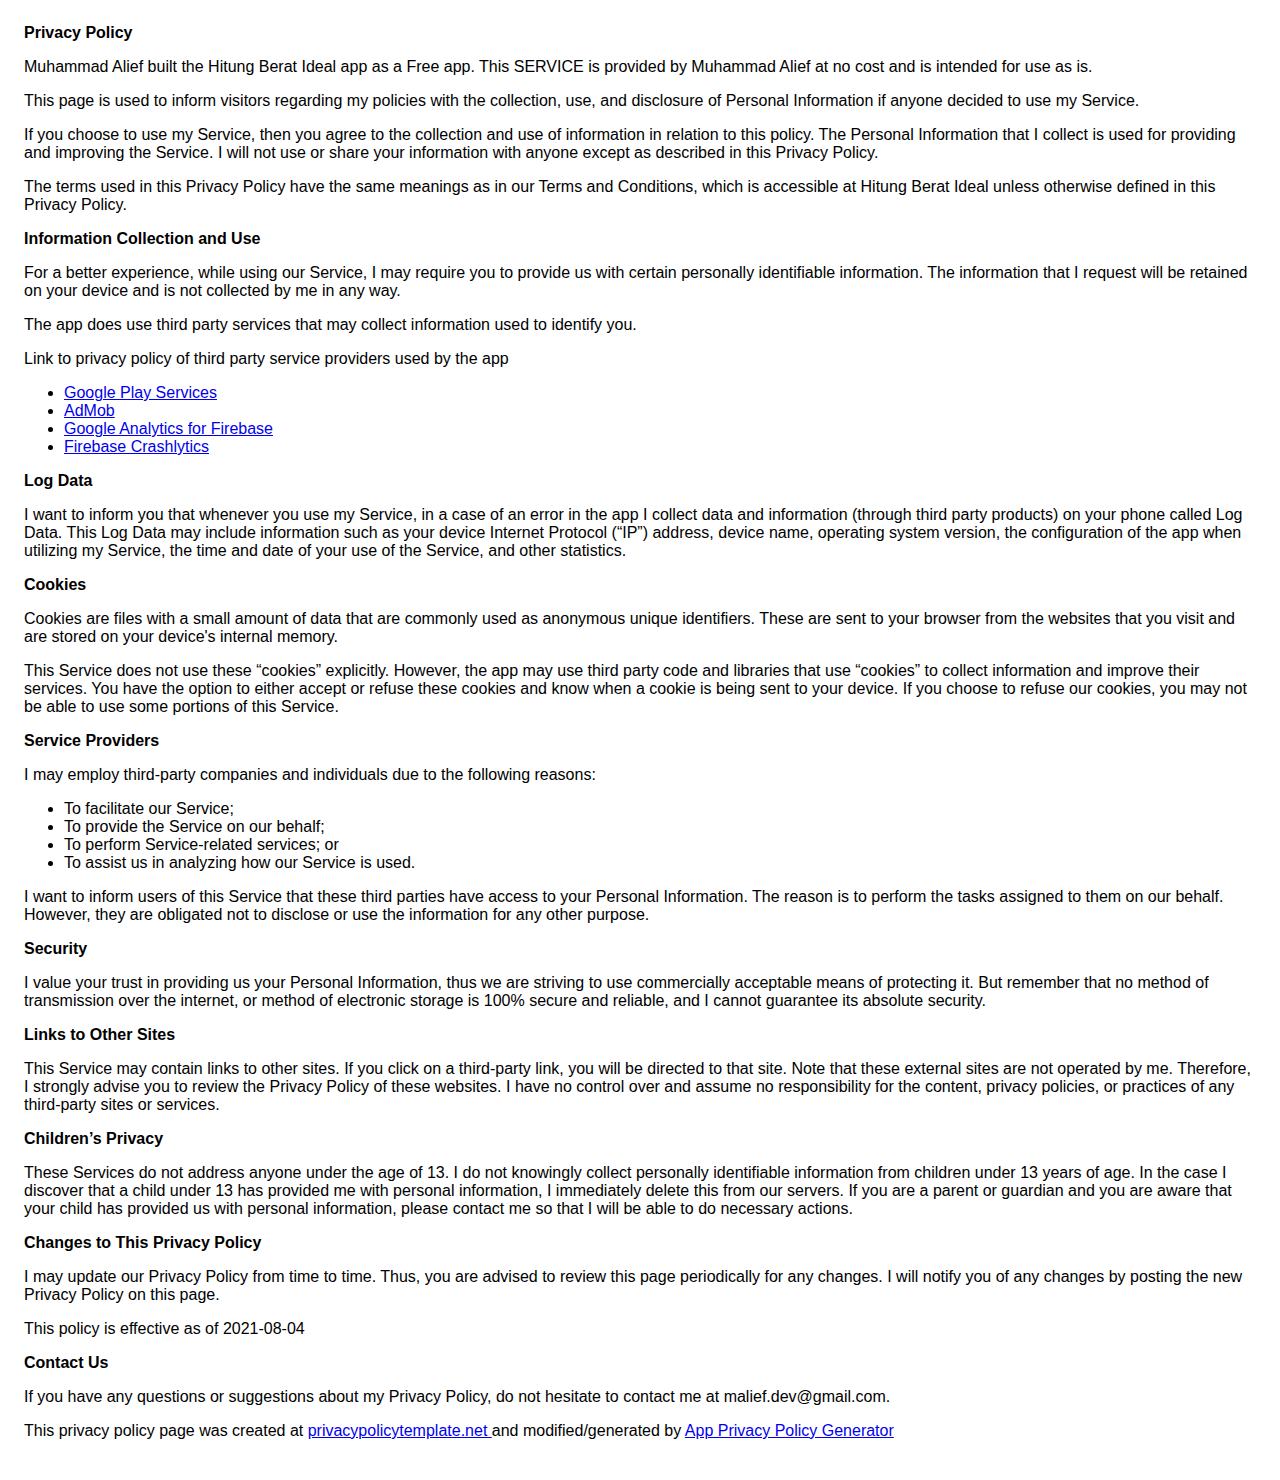
<file: hitung-berat-ideal/privacy.html>
<!DOCTYPE html>
    <html>
    <head>
      <meta charset='utf-8'>
      <meta name='viewport' content='width=device-width'>
      <title>Privacy Policy</title>
      <style> body { font-family: 'Helvetica Neue', Helvetica, Arial, sans-serif; padding:1em; } </style>
    </head>
    <body>
    <strong>Privacy Policy</strong> <p>
                  Muhammad Alief built the Hitung Berat Ideal app as
                  a Free app. This SERVICE is provided by
                  Muhammad Alief at no cost and is intended for use as
                  is.
                </p> <p>
                  This page is used to inform visitors regarding my
                  policies with the collection, use, and disclosure of Personal
                  Information if anyone decided to use my Service.
                </p> <p>
                  If you choose to use my Service, then you agree to
                  the collection and use of information in relation to this
                  policy. The Personal Information that I collect is
                  used for providing and improving the Service. I will not use or share your information with
                  anyone except as described in this Privacy Policy.
                </p> <p>
                  The terms used in this Privacy Policy have the same meanings
                  as in our Terms and Conditions, which is accessible at
                  Hitung Berat Ideal unless otherwise defined in this Privacy Policy.
                </p> <p><strong>Information Collection and Use</strong></p> <p>
                  For a better experience, while using our Service, I
                  may require you to provide us with certain personally
                  identifiable information. The information that
                  I request will be retained on your device and is not collected by me in any way.
                </p> <div><p>
                    The app does use third party services that may collect
                    information used to identify you.
                  </p> <p>
                    Link to privacy policy of third party service providers used
                    by the app
                  </p> <ul><li><a href="https://www.google.com/policies/privacy/" target="_blank" rel="noopener noreferrer">Google Play Services</a></li><li><a href="https://support.google.com/admob/answer/6128543?hl=en" target="_blank" rel="noopener noreferrer">AdMob</a></li><li><a href="https://firebase.google.com/policies/analytics" target="_blank" rel="noopener noreferrer">Google Analytics for Firebase</a></li><li><a href="https://firebase.google.com/support/privacy/" target="_blank" rel="noopener noreferrer">Firebase Crashlytics</a></li><!----><!----><!----><!----><!----><!----><!----><!----><!----><!----><!----><!----><!----><!----><!----><!----><!----><!----><!----><!----><!----><!----><!----></ul></div> <p><strong>Log Data</strong></p> <p>
                  I want to inform you that whenever you
                  use my Service, in a case of an error in the app
                  I collect data and information (through third party
                  products) on your phone called Log Data. This Log Data may
                  include information such as your device Internet Protocol
                  (“IP”) address, device name, operating system version, the
                  configuration of the app when utilizing my Service,
                  the time and date of your use of the Service, and other
                  statistics.
                </p> <p><strong>Cookies</strong></p> <p>
                  Cookies are files with a small amount of data that are
                  commonly used as anonymous unique identifiers. These are sent
                  to your browser from the websites that you visit and are
                  stored on your device's internal memory.
                </p> <p>
                  This Service does not use these “cookies” explicitly. However,
                  the app may use third party code and libraries that use
                  “cookies” to collect information and improve their services.
                  You have the option to either accept or refuse these cookies
                  and know when a cookie is being sent to your device. If you
                  choose to refuse our cookies, you may not be able to use some
                  portions of this Service.
                </p> <p><strong>Service Providers</strong></p> <p>
                  I may employ third-party companies and
                  individuals due to the following reasons:
                </p> <ul><li>To facilitate our Service;</li> <li>To provide the Service on our behalf;</li> <li>To perform Service-related services; or</li> <li>To assist us in analyzing how our Service is used.</li></ul> <p>
                  I want to inform users of this Service
                  that these third parties have access to your Personal
                  Information. The reason is to perform the tasks assigned to
                  them on our behalf. However, they are obligated not to
                  disclose or use the information for any other purpose.
                </p> <p><strong>Security</strong></p> <p>
                  I value your trust in providing us your
                  Personal Information, thus we are striving to use commercially
                  acceptable means of protecting it. But remember that no method
                  of transmission over the internet, or method of electronic
                  storage is 100% secure and reliable, and I cannot
                  guarantee its absolute security.
                </p> <p><strong>Links to Other Sites</strong></p> <p>
                  This Service may contain links to other sites. If you click on
                  a third-party link, you will be directed to that site. Note
                  that these external sites are not operated by me.
                  Therefore, I strongly advise you to review the
                  Privacy Policy of these websites. I have
                  no control over and assume no responsibility for the content,
                  privacy policies, or practices of any third-party sites or
                  services.
                </p> <p><strong>Children’s Privacy</strong></p> <p>
                  These Services do not address anyone under the age of 13.
                  I do not knowingly collect personally
                  identifiable information from children under 13 years of age. In the case
                  I discover that a child under 13 has provided
                  me with personal information, I immediately
                  delete this from our servers. If you are a parent or guardian
                  and you are aware that your child has provided us with
                  personal information, please contact me so that
                  I will be able to do necessary actions.
                </p> <p><strong>Changes to This Privacy Policy</strong></p> <p>
                  I may update our Privacy Policy from
                  time to time. Thus, you are advised to review this page
                  periodically for any changes. I will
                  notify you of any changes by posting the new Privacy Policy on
                  this page.
                </p> <p>This policy is effective as of 2021-08-04</p> <p><strong>Contact Us</strong></p> <p>
                  If you have any questions or suggestions about my
                  Privacy Policy, do not hesitate to contact me at malief.dev@gmail.com.
                </p> <p>This privacy policy page was created at <a href="https://privacypolicytemplate.net" target="_blank" rel="noopener noreferrer">privacypolicytemplate.net </a>and modified/generated by <a href="https://app-privacy-policy-generator.nisrulz.com/" target="_blank" rel="noopener noreferrer">App Privacy Policy Generator</a></p>
    </body>
    </html>
</file>
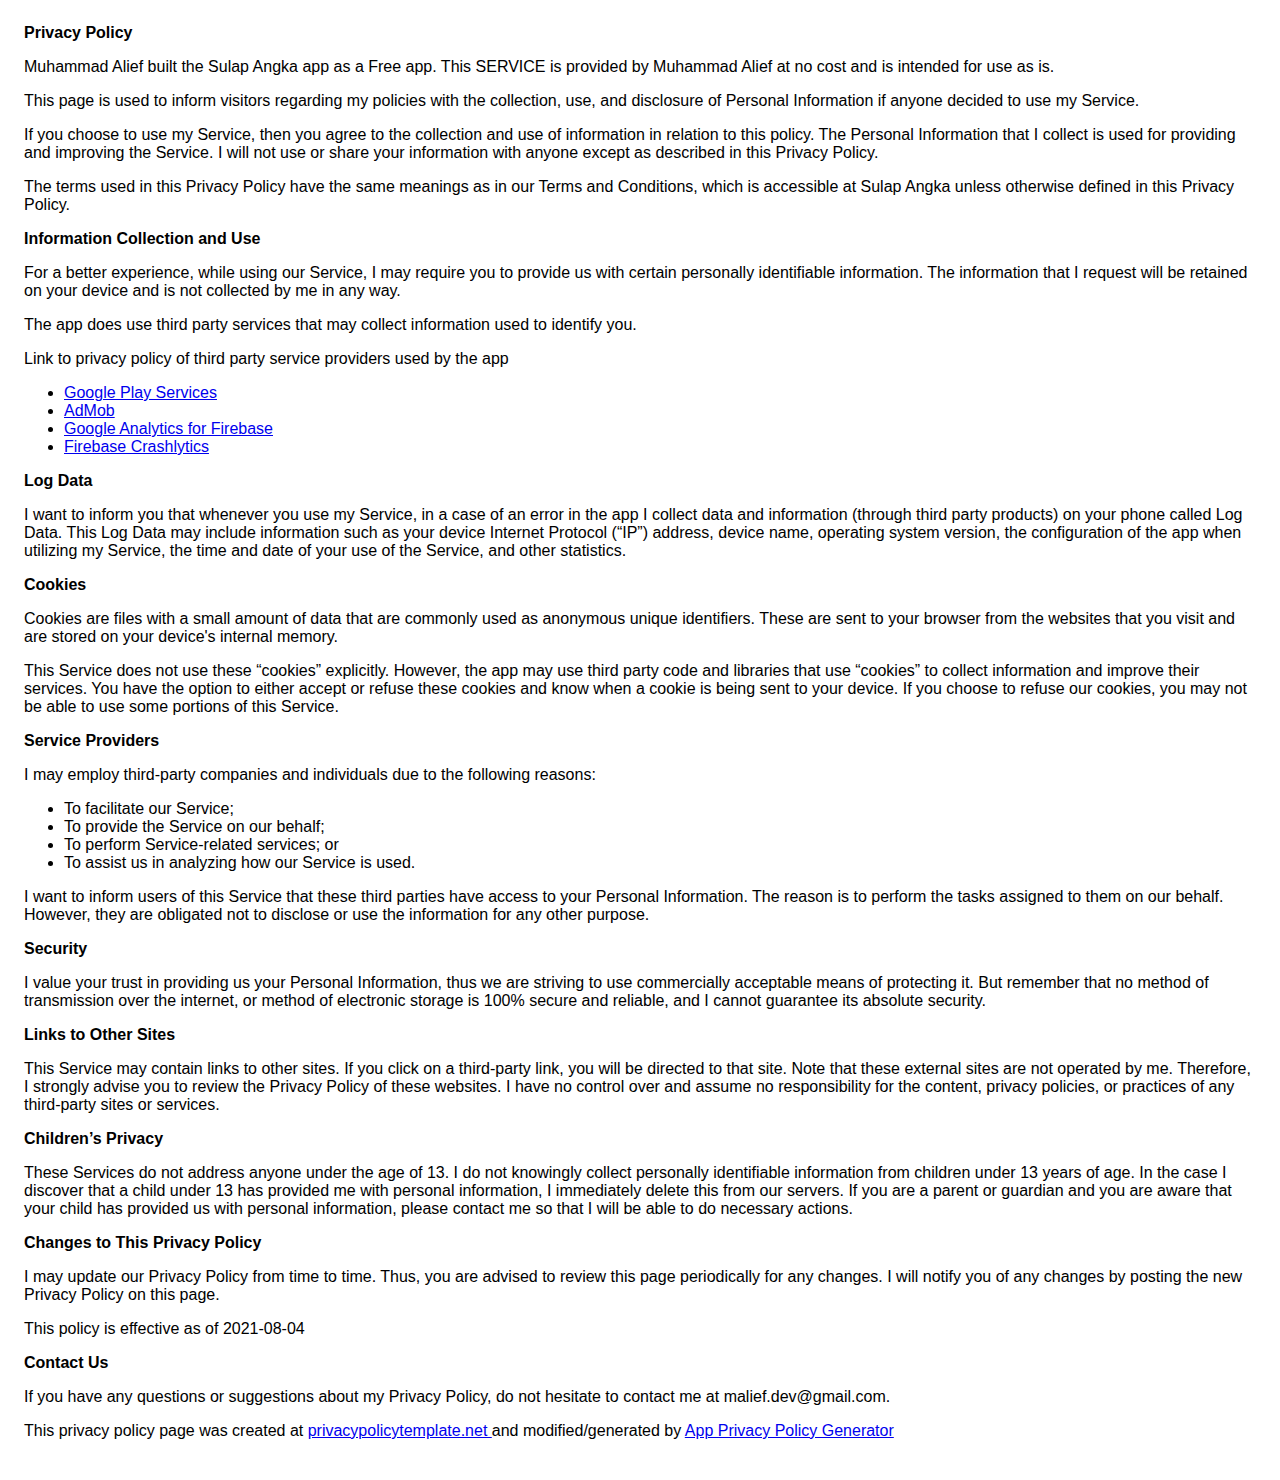
<file: sulap-angka/privacy.html>
<!DOCTYPE html>
    <html>
    <head>
      <meta charset='utf-8'>
      <meta name='viewport' content='width=device-width'>
      <title>Privacy Policy</title>
      <style> body { font-family: 'Helvetica Neue', Helvetica, Arial, sans-serif; padding:1em; } </style>
    </head>
    <body>
    <strong>Privacy Policy</strong> <p>
                  Muhammad Alief built the Sulap Angka app as
                  a Free app. This SERVICE is provided by
                  Muhammad Alief at no cost and is intended for use as
                  is.
                </p> <p>
                  This page is used to inform visitors regarding my
                  policies with the collection, use, and disclosure of Personal
                  Information if anyone decided to use my Service.
                </p> <p>
                  If you choose to use my Service, then you agree to
                  the collection and use of information in relation to this
                  policy. The Personal Information that I collect is
                  used for providing and improving the Service. I will not use or share your information with
                  anyone except as described in this Privacy Policy.
                </p> <p>
                  The terms used in this Privacy Policy have the same meanings
                  as in our Terms and Conditions, which is accessible at
                  Sulap Angka unless otherwise defined in this Privacy Policy.
                </p> <p><strong>Information Collection and Use</strong></p> <p>
                  For a better experience, while using our Service, I
                  may require you to provide us with certain personally
                  identifiable information. The information that
                  I request will be retained on your device and is not collected by me in any way.
                </p> <div><p>
                    The app does use third party services that may collect
                    information used to identify you.
                  </p> <p>
                    Link to privacy policy of third party service providers used
                    by the app
                  </p> <ul><li><a href="https://www.google.com/policies/privacy/" target="_blank" rel="noopener noreferrer">Google Play Services</a></li><li><a href="https://support.google.com/admob/answer/6128543?hl=en" target="_blank" rel="noopener noreferrer">AdMob</a></li><li><a href="https://firebase.google.com/policies/analytics" target="_blank" rel="noopener noreferrer">Google Analytics for Firebase</a></li><li><a href="https://firebase.google.com/support/privacy/" target="_blank" rel="noopener noreferrer">Firebase Crashlytics</a></li><!----><!----><!----><!----><!----><!----><!----><!----><!----><!----><!----><!----><!----><!----><!----><!----><!----><!----><!----><!----><!----><!----><!----></ul></div> <p><strong>Log Data</strong></p> <p>
                  I want to inform you that whenever you
                  use my Service, in a case of an error in the app
                  I collect data and information (through third party
                  products) on your phone called Log Data. This Log Data may
                  include information such as your device Internet Protocol
                  (“IP”) address, device name, operating system version, the
                  configuration of the app when utilizing my Service,
                  the time and date of your use of the Service, and other
                  statistics.
                </p> <p><strong>Cookies</strong></p> <p>
                  Cookies are files with a small amount of data that are
                  commonly used as anonymous unique identifiers. These are sent
                  to your browser from the websites that you visit and are
                  stored on your device's internal memory.
                </p> <p>
                  This Service does not use these “cookies” explicitly. However,
                  the app may use third party code and libraries that use
                  “cookies” to collect information and improve their services.
                  You have the option to either accept or refuse these cookies
                  and know when a cookie is being sent to your device. If you
                  choose to refuse our cookies, you may not be able to use some
                  portions of this Service.
                </p> <p><strong>Service Providers</strong></p> <p>
                  I may employ third-party companies and
                  individuals due to the following reasons:
                </p> <ul><li>To facilitate our Service;</li> <li>To provide the Service on our behalf;</li> <li>To perform Service-related services; or</li> <li>To assist us in analyzing how our Service is used.</li></ul> <p>
                  I want to inform users of this Service
                  that these third parties have access to your Personal
                  Information. The reason is to perform the tasks assigned to
                  them on our behalf. However, they are obligated not to
                  disclose or use the information for any other purpose.
                </p> <p><strong>Security</strong></p> <p>
                  I value your trust in providing us your
                  Personal Information, thus we are striving to use commercially
                  acceptable means of protecting it. But remember that no method
                  of transmission over the internet, or method of electronic
                  storage is 100% secure and reliable, and I cannot
                  guarantee its absolute security.
                </p> <p><strong>Links to Other Sites</strong></p> <p>
                  This Service may contain links to other sites. If you click on
                  a third-party link, you will be directed to that site. Note
                  that these external sites are not operated by me.
                  Therefore, I strongly advise you to review the
                  Privacy Policy of these websites. I have
                  no control over and assume no responsibility for the content,
                  privacy policies, or practices of any third-party sites or
                  services.
                </p> <p><strong>Children’s Privacy</strong></p> <p>
                  These Services do not address anyone under the age of 13.
                  I do not knowingly collect personally
                  identifiable information from children under 13 years of age. In the case
                  I discover that a child under 13 has provided
                  me with personal information, I immediately
                  delete this from our servers. If you are a parent or guardian
                  and you are aware that your child has provided us with
                  personal information, please contact me so that
                  I will be able to do necessary actions.
                </p> <p><strong>Changes to This Privacy Policy</strong></p> <p>
                  I may update our Privacy Policy from
                  time to time. Thus, you are advised to review this page
                  periodically for any changes. I will
                  notify you of any changes by posting the new Privacy Policy on
                  this page.
                </p> <p>This policy is effective as of 2021-08-04</p> <p><strong>Contact Us</strong></p> <p>
                  If you have any questions or suggestions about my
                  Privacy Policy, do not hesitate to contact me at malief.dev@gmail.com.
                </p> <p>This privacy policy page was created at <a href="https://privacypolicytemplate.net" target="_blank" rel="noopener noreferrer">privacypolicytemplate.net </a>and modified/generated by <a href="https://app-privacy-policy-generator.nisrulz.com/" target="_blank" rel="noopener noreferrer">App Privacy Policy Generator</a></p>
    </body>
    </html>
</file>
